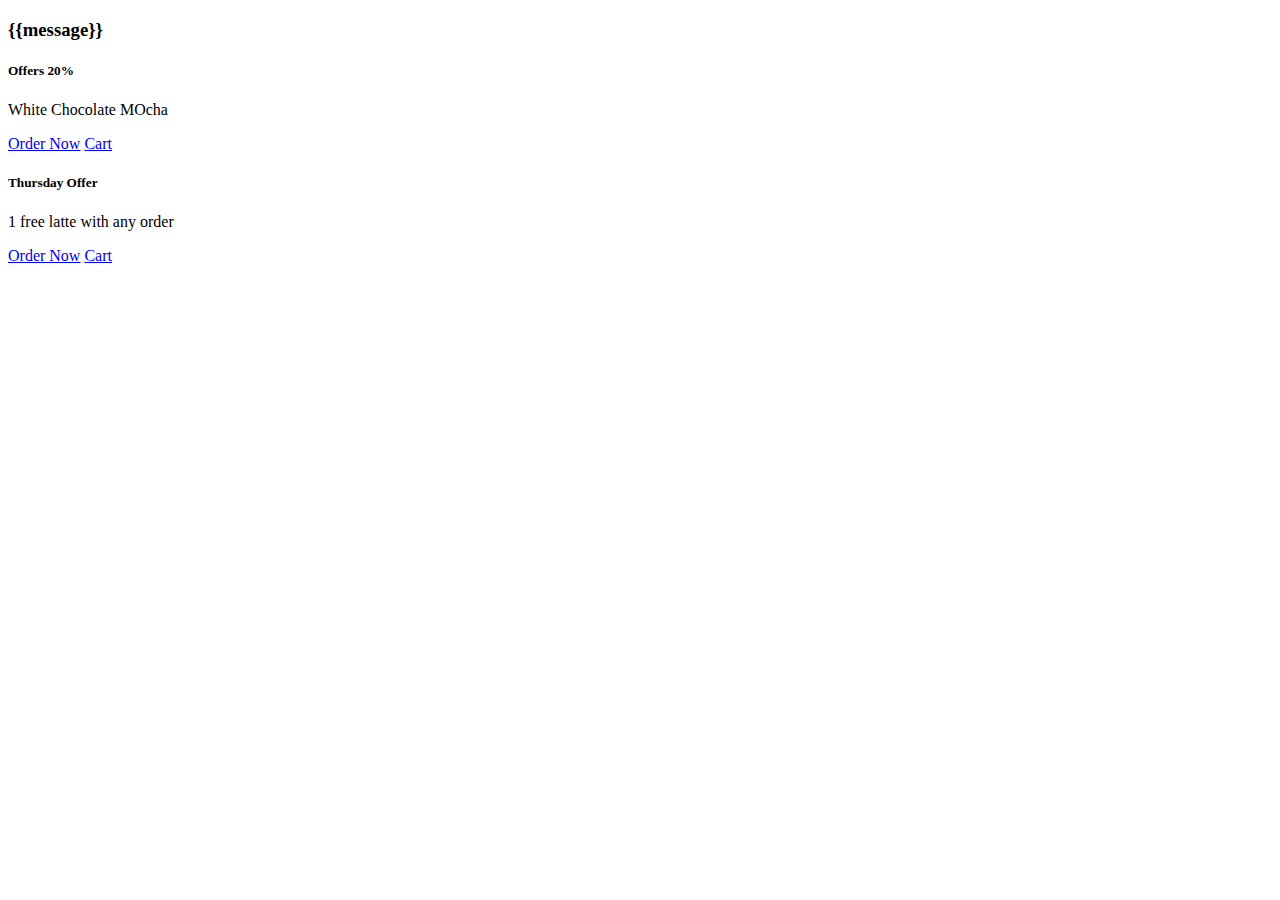
<file: offer.html>
<!DOCTYPE html>
<!--[if lt IE 7]>      <html class="no-js lt-ie9 lt-ie8 lt-ie7"> <![endif]-->
<!--[if IE 7]>         <html class="no-js lt-ie9 lt-ie8"> <![endif]-->
<!--[if IE 8]>         <html class="no-js lt-ie9"> <![endif]-->
<!--[if gt IE 8]>      <html class="no-js"> <!--<![endif]-->
<html>
  <head>
    <meta charset="utf-8" />
    <meta http-equiv="X-UA-Compatible" content="IE=edge" />
    <title></title>
    <meta name="description" content="" />
    <meta name="viewport" content="width=device-width, initial-scale=1" />
    <!-- bootstrap styles -->
    <link
      href="https://cdn.jsdelivr.net/npm/bootstrap@5.1.3/dist/css/bootstrap.min.css"
      rel="stylesheet"
      integrity="sha384-1BmE4kWBq78iYhFldvKuhfTAU6auU8tT94WrHftjDbrCEXSU1oBoqyl2QvZ6jIW3"
      crossorigin="anonymous"
    />
    <script
      src="https://cdn.jsdelivr.net/npm/bootstrap@5.1.3/dist/js/bootstrap.bundle.min.js"
      integrity="sha384-ka7Sk0Gln4gmtz2MlQnikT1wXgYsOg+OMhuP+IlRH9sENBO0LRn5q+8nbTov4+1p"
      crossorigin="anonymous"
    ></script>
    <link rel="stylesheet" href="" />
  </head>
  <body>
    <!--[if lt IE 7]>
      <p class="browsehappy">
        You are using an <strong>outdated</strong> browser. Please
        <a href="#">upgrade your browser</a> to improve your experience.
      </p>
    <![endif]-->

    <div class="row new animate__animated animate__slideInDown">
      <h3>{{message}}</h3>
      <div class="col new2">
        <div class="card w-75">
          <div class="card-body">
            <h5 class="card-title">Offers 20% </h5>
            <p class="card-text">White Chocolate MOcha</p>
            <a href="#" class="btn btn-primary">Order Now</a>
            <a href="#" class="btn btn-secondary"> Cart</a>
          </div>
        </div>
      </div>
      <div class="col new2">
        <div class="card w-75">
          <div class="card-body">
            <h5 class="card-title">Thursday Offer </h5>
            <p class="card-text">1 free latte with any order</p>
            <a href="#" class="btn btn-primary">Order Now</a>
            <a href="#" class="btn btn-secondary">Cart</a>
          </div>
        </div>
      </div>
    </div>
  </body>
</html>
</file>
